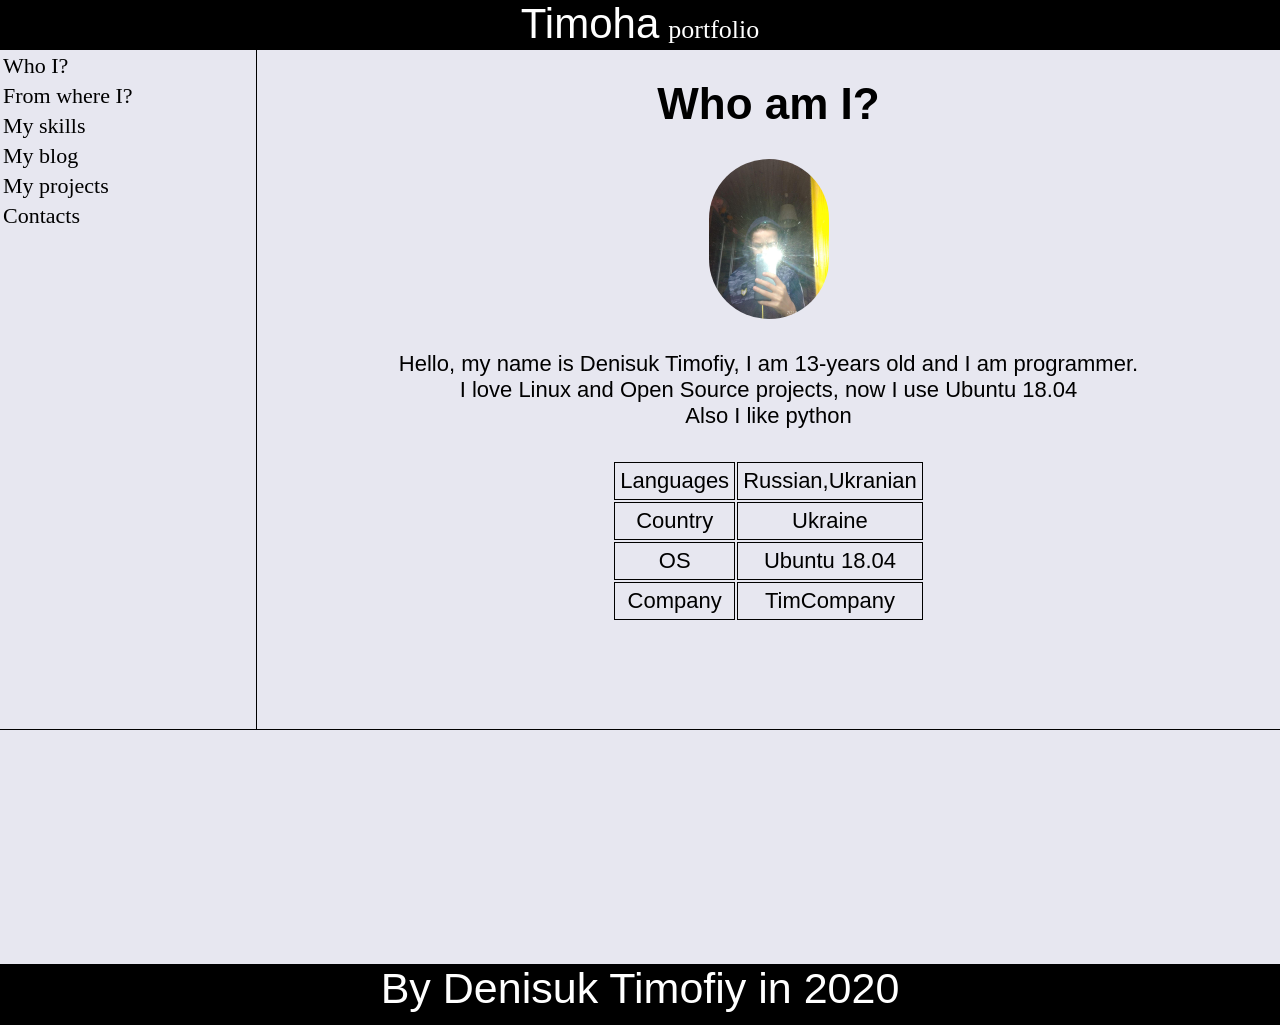
<file: index.html>
<!DOCTYPE html>
<html lang="en">
<head>
	<meta charset="UTF-8">
	<title>Timoha Portfolio</title>
	<link rel="stylesheet" type="text/css" href="style.css">
</head>
<body>
	<header>
		<span>Timoha</span>
		<span id='portfolio'>portfolio</span>
	</header>
	<nav>
		<table>
			<tr><td><a href='index.html'>Who I?</a></td></tr>
			<tr><td><a href='from_where_i.html'>From where I?</a></td></tr>
			<tr><td><a href='load_page.html'>My skills</a></td></tr>
			<tr><td><a target=_blank href='http://instagram.com/tf.dnsk'>My blog</a></td></tr>
			<tr><td><a target=_blank href='http://github.com/TimCompany-prog'>My projects</a></td></tr>
			<tr><td><a href='load_page.html'>Contacts</a></td></tr>
		</table>
	</nav>
	<div id=content>
		<h1>Who am I?</h1>
		<img src=avatar.jpg>
		<br>
		<br>
		Hello, my name is Denisuk Timofiy, I am 13-years old and I am programmer.
		<br>
		I love Linux and Open Source projects, now I use Ubuntu 18.04
		<br>
		Also I like python 
		<br>
		<br>	
		<table>
			<tr><td>Languages</td><td>Russian,Ukranian</td></tr>		
			<tr><td>Country</td><td>Ukraine</td></tr>
			<tr><td>OS</td><td>Ubuntu 18.04</td></tr>
			<tr><td>Company</td><td>TimCompany</td></tr>
		</table>
	</div>
	<br>
	<br>
	<br>
	<br>
	<br>
	<br>
	<br>
	<br>
	<br>
	<br>
	<br><br>
	<br>

	<div id=clear></div>
	<footer>By Denisuk Timofiy in 2020</footer>
</body>
</html>
</file>
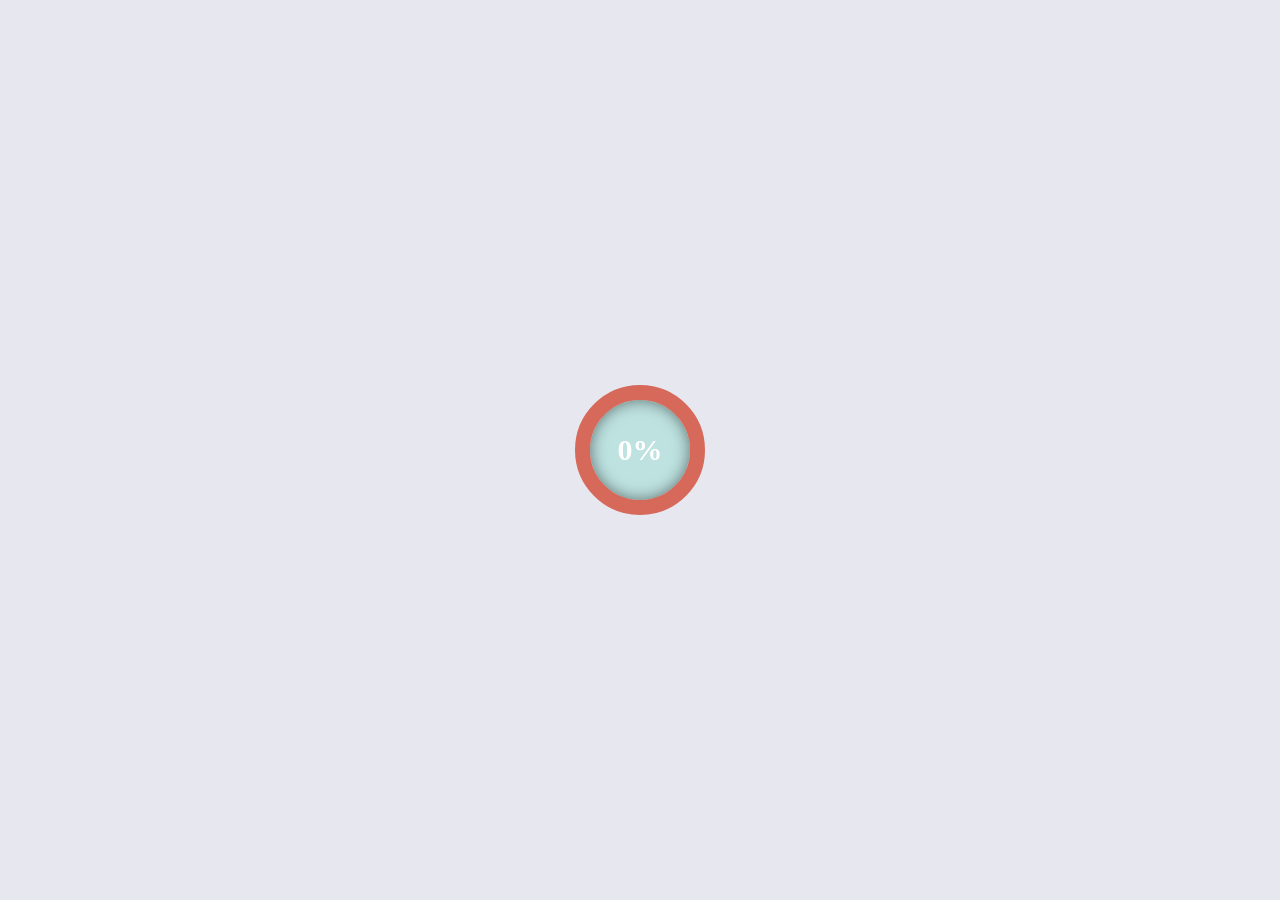
<file: load_page.html>
<html>
<head>
	<title>Timoha loader page</title>
	<link rel="stylesheet" type="text/css" href="css3.css">
</head>
<body>
<div class="loader-container">
  <div class="loader">
    <span>0%</span>
    <span>10%</span>
    <span>20%</span>
    <span>30%</span>
    <span>40%</span>
    <span>50%</span>
    <span>60%</span>
    <span>70%</span>
    <span>80%</span>
    <span>90%</span>
    <span>100%</span>
  </div>
</div>
</body>
</html>
</file>
<file: style.css>
body{
	padding:0;
	margin:0;
	background-color: #E7E7F0;
}

header{
	height: 50px;
	color:white;
	background-color: black;
	text-align: center;
}

header span{
	font-family: Arial;
	font-size: 42px;
}

#portfolio{
	font-size:26px;
	margin-left: 5px;
	font-family: Vivaldi;
}

#menu li{
	float:right;
	margin-right: 5px;
}

.container{
	width:65%;
	margin:0 auto;
}

nav{
	width:20%;
	height: 679px;
	border-right:1px solid black;
}

nav table{
	margin:0;
	padding:0;
	font-size: 22px;
	width:100%;
}

nav table tr td{
	transition: all 0.6s;
}

nav table tr a{
	text-decoration: none;
	color:black;
}

nav table tr a:hover{
	color:white;
}

nav table tr:hover{
	background-color: black;
}

nav table td:hover{
	color:white;
	padding-left: 35px;
}

nav{
	float:left;
}

#clear{
	clear:both;
}

#content{
	border-bottom: 1px solid black;
	height: 650px;
	text-align: center;
	font-size: 22px;
	font-family: Arial;
}

#content h1{
	text-align: center;
}

#content img{
	width:120px;
	border-radius: 90px;
}

#content table{
	margin:0 auto;
	padding:5px;
}

#content table td{
	border:1px solid black;
	padding:5px;
}

footer{
	color:white;
	height: 60px;
	background-color: black;
	border-bottom: 1px solid black;
	text-align: center;
	font-size: 43px;
	font-family: Arial;
}
</file>
<file: css3.css>
body {
  margin: 0;
  background-color: #E7E7F0;
}
.loader-container {
  position: absolute;
  top: calc(50% - 65px);
  left: calc(50% - 65px);
  width: 100px;
  height: 100px;
  background: #BDE2E0;
  border-radius: 50%;
  border: 15px solid #D7695A;
  box-shadow: inset 0 0 15px rgba(0,0,0,.5);
  color: white;
  text-align: center;
  font-weight: bold;
  font-size: 30px;
  line-height: 100px;
  overflow: hidden;
}
@keyframes load {
  100% {
    transform: translateY(-1100px);
  }
}
.loader {
  animation: load 11s steps(11, end) infinite;
}
</file>
